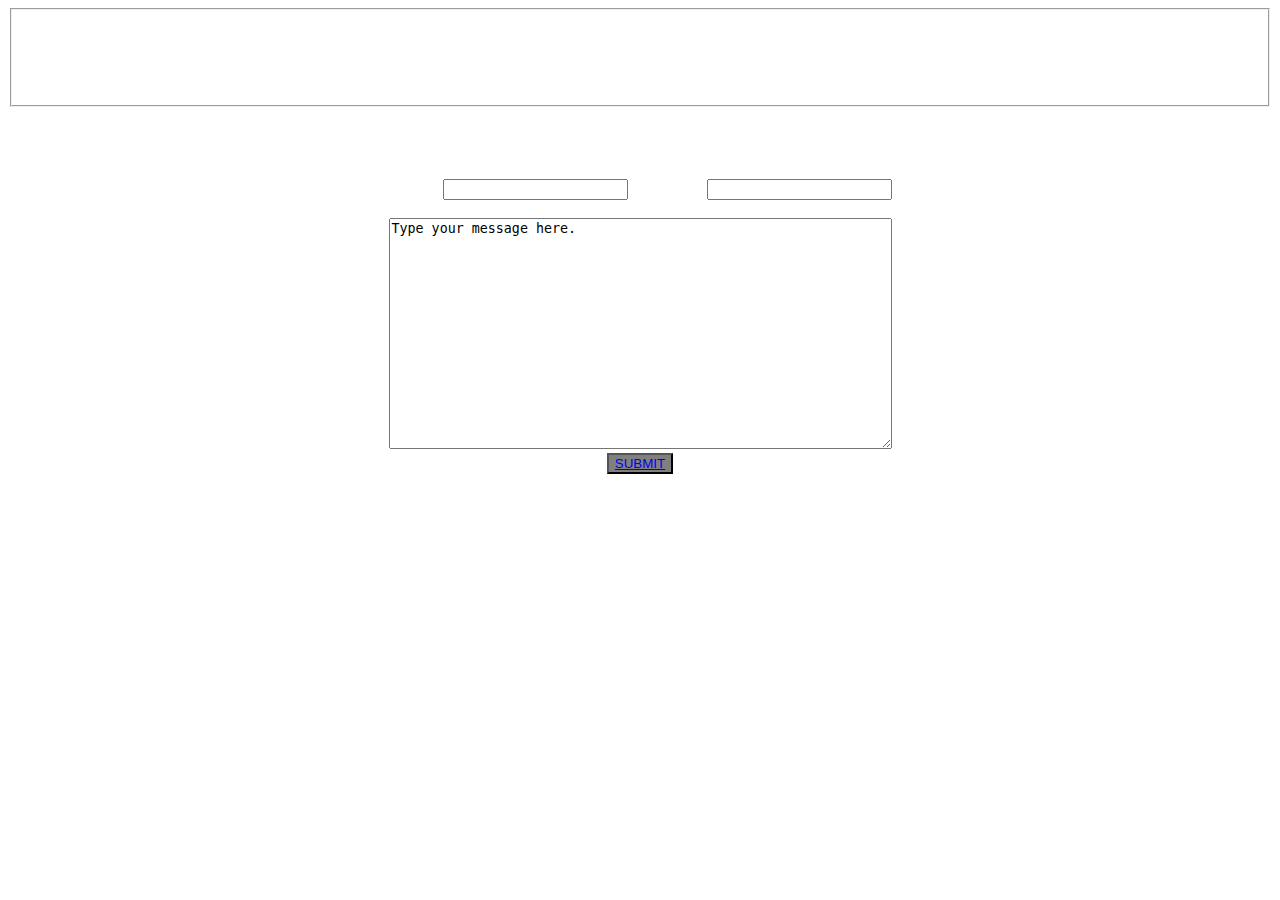
<file: feedback.html>
<!DOCTYPE html>
<html>
<head>
	<meta charset="utf-8">
	<title>FEEDBACK</title>

</head>
<body style="background: url(https://p4.wallpaperbetter.com/wallpaper/27/209/237/abstract-texture-design-pattern-wallpaper-preview.jpg); background-size: COVER;">

<center>
	<fieldset>
	<font face="arial" color="WHITE">
		
<h1>FEEDBACK</h1>

</fieldset>

<form>
	
	<br><br><br><br>

	<label for="name">NAME:</label>
	<input type="text" name="name"> &nbsp;&nbsp;&nbsp;
	<label for="email">EMAIL:</label>
	<input type="email" name="email"><br><br>

	<textarea rows="15" cols="60">Type your message here.</textarea>
	<br>
	<button style="background-color: grey;"><a href="https://tonsofthanks.com/wp-content/uploads/2020/10/Thank-you-for-your-feedback.jpg">SUBMIT</a></button>






















</form>











	</font>








</center>






</body>
</html>
</file>
